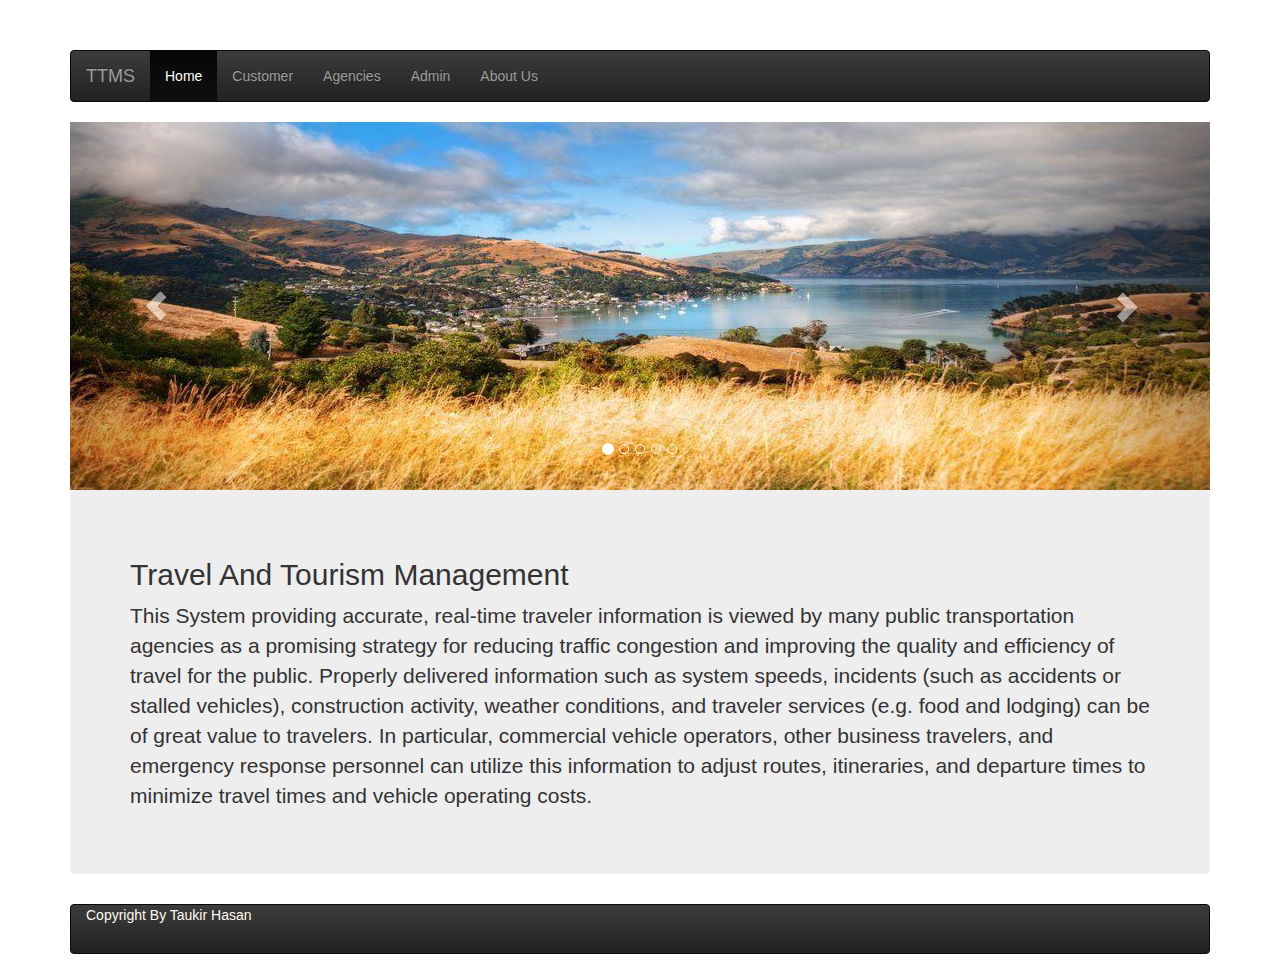
<file: index.html>
﻿<!DOCTYPE html>
<html>
<head>
    <meta charset="UTF-8">
    <meta name="viewport" content="width=device-width, initial-scale=1">
    <title>TTMS</title>
    <link href="Content/bootstrap.css" rel="stylesheet"/>
    <link href="Content/bootstrap-theme.css" rel="stylesheet"/>
    <link href="//maxcdn.bootstrapcdn.com/font-awesome/4.2.0/css/font-awesome.min.css" rel="stylesheet">
    <link href="Content/style.css" rel="stylesheet" />
</head>

<body>
<div class="container" style="margin-top: 50px">
    <nav class="navbar navbar-inverse">
        <div class="container-fluid">
            <!-- Brand and toggle get grouped for better mobile display -->
            <div class="navbar-header">
                <button type="button" class="navbar-toggle collapsed" data-toggle="collapse" data-target="#bs-example-navbar-collapse-1">
                    <span class="sr-only">Toggle navigation</span>
                    <span class="icon-bar"></span>
                    <span class="icon-bar"></span>
                    <span class="icon-bar"></span>
                </button>
                <a class="navbar-brand" href="index.html">TTMS</a>
            </div>

            <!-- Collect the nav links, forms, and other content for toggling -->
            <div class="collapse navbar-collapse" id="bs-example-navbar-collapse-1">
                <ul class="nav navbar-nav">
                    <li class="active"><a href="index.html">Home <span class="sr-only">(current)</span></a></li>
                    <li><a href="customer.html">Customer</a></li>
                    <li><a href="agencies.html">Agencies</a></li>
                    <li><a href="admin.html">Admin</a></li>
                    <li><a href="about.html">About Us</a></li>
                </ul>
             </div><!-- /.navbar-collapse -->
        </div><!-- /.container-fluid -->
    </nav>
    <div id="carousel-example-generic" class="carousel slide" data-ride="carousel">
        <!-- Indicators -->
        <ol class="carousel-indicators">
            <li data-target="#carousel-example-generic" data-slide-to="0" class="active"></li>
            <li data-target="#carousel-example-generic" data-slide-to="1"></li>
            <li data-target="#carousel-example-generic" data-slide-to="2"></li>
            <li data-target="#carousel-example-generic" data-slide-to="3"></li>
            <li data-target="#carousel-example-generic" data-slide-to="4"></li>
            
        </ol>

        <!-- Wrapper for slides -->
        <div class="carousel-inner" role="listbox">
            <div class="item active">
                <img src="img/img1.jpg" />
                <div class="carousel-caption">
            </div>
            </div>
            <div class="item">
                <img src="img/img2.jpg" />
                <div class="carousel-caption">
            </div>
            </div>
            <div class="item">
                <img src="img/img3.jpg"/>
                <div class="carousel-caption">
            </div>
            </div>
            <div class="item">
                <img src="img/img4.jpg" />
                <div class="carousel-caption">
            </div>
            </div>
            <div class="item">
                <img src="img/img5.jpg" />
                <div class="carousel-caption">
            </div>
            </div>
        </div>

        <!-- Controls -->
        <a class="left carousel-control" href="#carousel-example-generic" role="button" data-slide="prev">
            <span class="glyphicon glyphicon-chevron-left" aria-hidden="true"></span>
            <span class="sr-only">Previous</span>
        </a>
        <a class="right carousel-control" href="#carousel-example-generic" role="button" data-slide="next">
            <span class="glyphicon glyphicon-chevron-right" aria-hidden="true"></span>
            <span class="sr-only">Next</span>
        </a>
    </div> 
    <div class="jumbotron">
        <h2>Travel And Tourism Management</h2>
        <p>This System providing accurate, real-time traveler information is viewed by many public transportation agencies as a promising strategy for reducing traffic congestion and improving the quality and efficiency of travel for the public. Properly delivered information such as system speeds, incidents (such as accidents or stalled vehicles), construction activity, weather conditions, and traveler services (e.g. food and lodging) can be of great value to travelers. In particular, commercial vehicle operators, other business travelers, and emergency response personnel can utilize this information to adjust routes, itineraries, and departure times to minimize travel times and vehicle operating costs.</p>
    </div>
    <nav class="navbar navbar-inverse">
        <div class="container-fluid">
            <p style="color: floralwhite">Copyright By Taukir Hasan</p>
        </div>
    </nav>
</div>

<script src="Scripts/jquery-2.1.3.js"></script>
<script src="Scripts/bootstrap.js"></script>
</body>

</html>
</file>
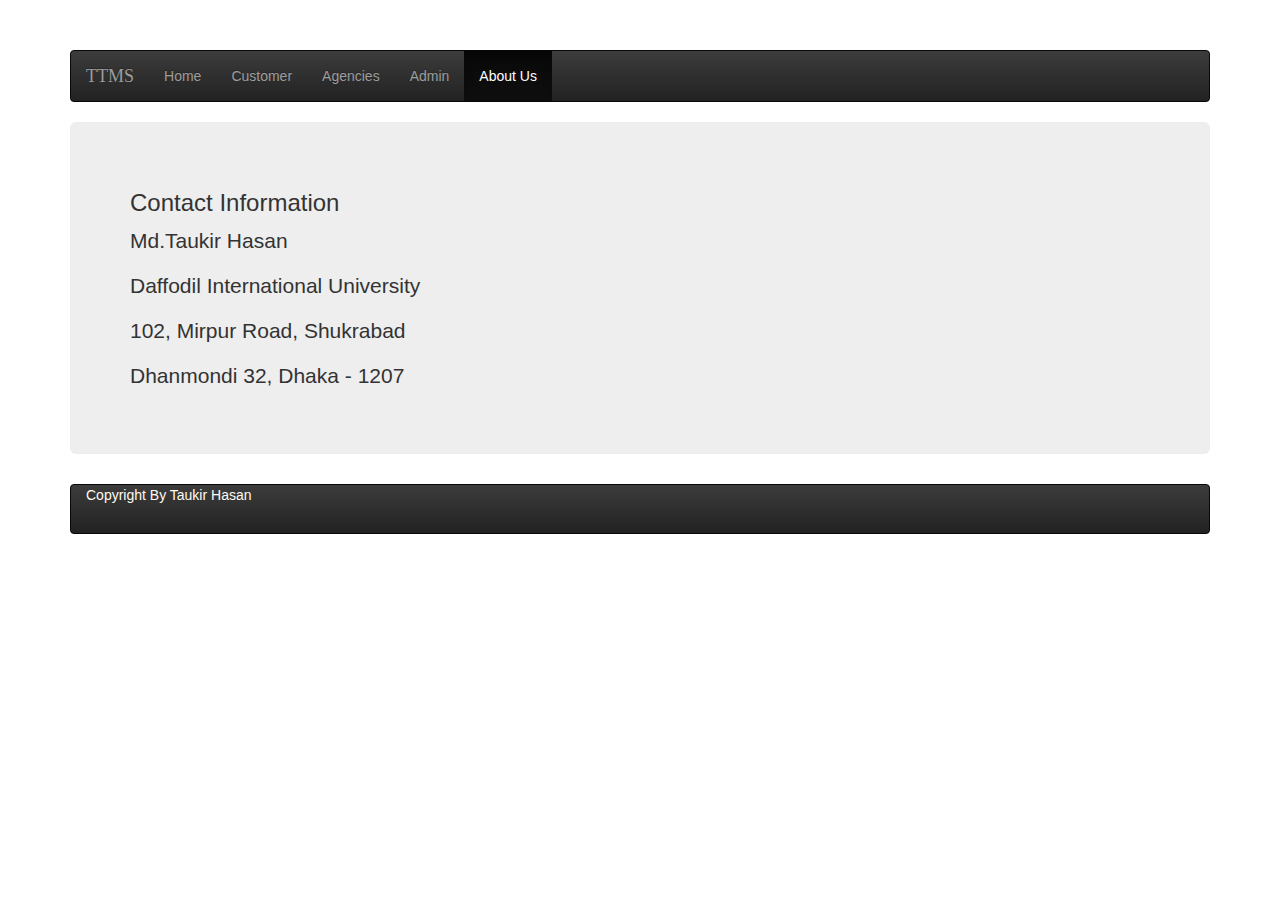
<file: about_us.html>
﻿<!DOCTYPE html>
<html>
<head>
    <meta charset="UTF-8">
    <meta name="viewport" content="width=device-width, initial-scale=1">
    <title>TTMS</title>
    <link href="Content/bootstrap.css" rel="stylesheet" />
    <link href="Content/bootstrap-theme.css" rel="stylesheet" />
    <link href="//maxcdn.bootstrapcdn.com/font-awesome/4.2.0/css/font-awesome.min.css" rel="stylesheet">
    <link href="Content/style.css" rel="stylesheet" />
</head>

<body>
    <div class="container" style="margin-top: 50px">
        <nav class="navbar navbar-inverse">
            <div class="container-fluid">
                <div class="navbar-header">
                    <button type="button" class="navbar-toggle collapsed" data-toggle="collapse" data-target="#bs-example-navbar-collapse-1">
                        <span class="sr-only">Toggle navigation</span>
                        <span class="icon-bar"></span>
                        <span class="icon-bar"></span>
                        <span class="icon-bar"></span>
                    </button>
                    <a class="navbar-brand" style="font-family: fantasy" href="index.html">TTMS</a>
                </div>

                <div class="collapse navbar-collapse" id="bs-example-navbar-collapse-1">
                    <ul class="nav navbar-nav">
                        <li><a href="index.html">Home <span class="sr-only">(current)</span></a></li>
                        <li><a href="customer.html">Customer</a></li>
                        <li><a href="agencies.html">Agencies</a></li>
                        <li><a href="admin.html">Admin</a></li>
                        <li class="active"><a href="about_us.html">About Us</a></li>
                    </ul>
                </div><!-- /.navbar-collapse -->
            </div><!-- /.container-fluid -->
        </nav>

        <div class="jumbotron">
            <h3>Contact Information</h3>
            <p>Md.Taukir Hasan</p>
            <p>Daffodil International University</p>
            <p>102, Mirpur Road, Shukrabad</p>
            <p>Dhanmondi 32, Dhaka - 1207</p>
        </div>
        <nav class="navbar navbar-inverse">
            <div class="container-fluid">
                <p style="color: floralwhite">Copyright By Taukir Hasan</p>
            </div>
        </nav>
    </div>

    <script src="Scripts/jquery-2.1.3.js"></script>
    <script src="Scripts/bootstrap.js"></script>
</body>

</html>
</file>
<file: Content/style.css>
﻿.banner {
    height: 200px;
    width: 900px;
    color:cornflowerblue
}
.logo {
    height: 200px;
    width: 60px;
    color: cadetblue
}
</file>
